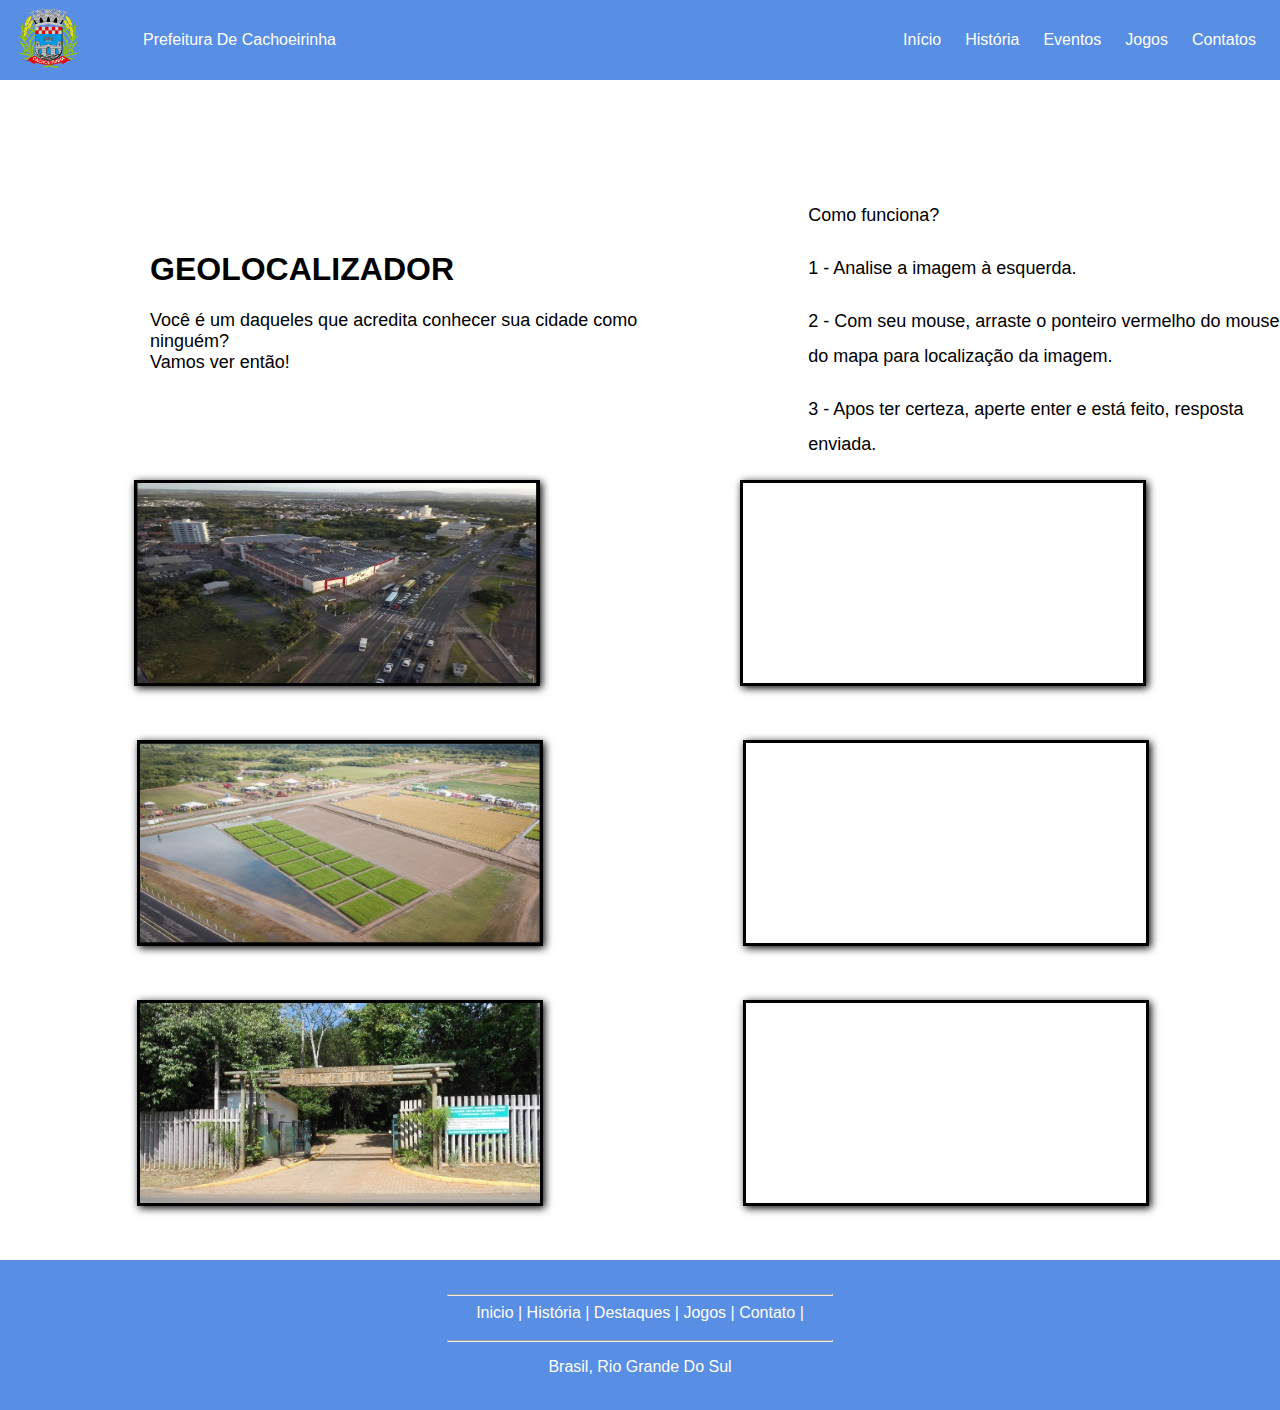
<file: jogos.html>
<!DOCTYPE html>
<html lang="en">
<head>
    <meta charset="UTF-8">
    <meta http-equiv="X-UA-Compatible" content="IE=edge">
    <meta name="viewport" content="width=device-width, initial-scale=1.0">
    <link rel="stylesheet" href="./style.css">
    <title>Prefeitura de Cachoeirinha</title>
    <link rel="shortcut icon" href="./img/logo-cachoeirinha.png" type="image/x-icon" >
</head>
<body>
    <header>
        <input type="hidden" name="localHidden" id="localHidden" value="1">
        <!-- MENU SITE -->
        <div>
        <img id="logo" src="img/logo_prefeitura.png">
        </div>

        <div>
            <a id="nome_logo">Prefeitura De Cachoeirinha</a>
        </div>

        <nav id="nav">
            <button aria-label="Abrir Menu" id="btn-mobile" aria-haspopup="true" aria-controls="menu" aria-expanded="false">Menu
            <span id="hamburguer"></span>
             </button>

        <div>         
                <ul id="menu" role="menu">
                <li><a href="index.html">Início</a></li>
                <li><a href="historia.html">História</a></li>
                <li><a href="Eventos.html">Eventos</a></li>
                <li><a href="jogos.html">Jogos</a></li>
                <li><a href="contato.html">Contatos</a></li>
            </ul>
        </div>
        </nav>
    </header>

    <div class="texto">
        <div class="geo">
            <h1>GEOLOCALIZADOR</h1>
            <p>Você é um daqueles que acredita conhecer sua cidade como ninguém? <br>Vamos ver então!</p>
        </div>

        <div class="direita">
            <p>Como funciona?</p>
            <p>1 - Analise a imagem à esquerda.</p>
            <p>2 - Com seu mouse, arraste o ponteiro vermelho do mouse <br> do mapa para localização da imagem.</p>
            <p>3 - Apos ter certeza, aperte enter e está feito, resposta enviada.</p>
        </div>
    </div>

    <div class="imgJogo">
        <div class="imgJogo1">
            <img id="maps1" src="img/shops.jpeg" alt="shoppingVale">
        </div>

        <div class="imgJogo1">
            <div class="gmap_canvas"><iframe width="400" height="200" id="gmap_canvas" src="https://maps.google.com/maps?q=av.%20general%20flores%20da%20cunha,%204001&t=&z=13&ie=UTF8&iwloc=&output=embed" frameborder="0" scrolling="no" marginheight="0" marginwidth="0"></iframe><a href="https://123movies-to.org"></a><br><style>.mapouter{position:relative;text-align:right;height:200px;width:400px;}</style><a href="https://www.embedgooglemap.net">google map embed code</a><style>.gmap_canvas {overflow:hidden;background:none!important;height:200px;width:400px;}</style></div>
        </div>
    </div>

    <div class="imgJogo">
        <div class="imgJogo1">
            <img id="maps2" src="img/irga.jpeg" alt="Irga">
        </div>

        <div class="imgJogo1">
            <div class="mapouter"><div class="gmap_canvas"><iframe width="400" height="200" id="gmap_canvas" src="https://maps.google.com/maps?q=Rua%20Agr%C3%B4nomo%20Bonif%C3%A1cio%20Carvalho%20Bernardes,%201494&t=&z=13&ie=UTF8&iwloc=&output=embed" frameborder="0" scrolling="no" marginheight="0" marginwidth="0"></iframe><a href="https://123movies-to.org"></a><br><style>.mapouter{position:relative;text-align:right;height:200px;width:400px;}</style><a href="https://www.embedgooglemap.net">google map embed code</a><style>.gmap_canvas {overflow:hidden;background:none!important;height:200px;width:400px;}</style></div></div>
        </div>
    </div>

    <div class="imgJogo">
        <div class="imgJogo1">
            <img id="maps3" src="img/tranquedo.jpeg" alt="shoppingVale">
        </div>

        <div class="imgJogo1">
            <div class="mapouter"><div class="gmap_canvas"><iframe width="400" height="200" id="gmap_canvas" src="https://maps.google.com/maps?q=Av.%20Capit%C3%A3o%20Garibaldi%20Pinto%20dos%20Santos,%202265&t=&z=13&ie=UTF8&iwloc=&output=embed" frameborder="0" scrolling="no" marginheight="0" marginwidth="0"></iframe><a href="https://123movies-to.org"></a><br><style>.mapouter{position:relative;text-align:right;height:200px;width:400px;}</style><a href="https://www.embedgooglemap.net">google map embed code</a><style>.gmap_canvas {overflow:hidden;background:none!important;height:200px;width:400px;}</style></div></div>
        </div>
    </div>

    <footer>      
        <div class="footer">
        <div class="">
            <p class="footer_body">
    <br>            
                <hr width="30%">   
            <a href="index.html">Inicio </a> |
            <a href="historia.html">História</a> |
            <a href="Eventos.html">Destaques</a> |
            <a href="jogos.html">Jogos</a> |
            <a href="contato.html">Contato</a> |
            </p>
                <hr width="30%">
                
        <div>
            <p class="endereco">
            <a>Brasil, Rio Grande Do Sul</a>
            </p>
        </div>
        </div>
    <br>       
            </footer>
</body>
</html>
</file>
<file: style.css>
/* MENU DO SITE */

/* Ficar grudados no canto esquerdo */
body, ul {                  
    margin: 0px;
    padding: 0px;     
    font-family: arial;
}

a {
    color: rgb(255, 255, 255);
    text-decoration: none;
    font-family: sans-serif;
}

/* Quando passar por cima do topico, criar um preto clarinho ao fundo */
a:hover {                   
    background: rgba(0, 0, 0, 0.05);
}

#logo {
    width: 65px;
    position: right;
    top: -90px;
    margin-right: 40px;
}

#nome_logo {
    width: 70px;
    text-align: left;
    margin: -365px;
}

header {
    box-sizing: border-box; /* height + padding */
    height: 80px;
    padding: 1rem; /* 1 rem = 16 px */
    display: flex; /* Itens ficar um do lado do outro */
    align-items: center;
    justify-content: space-between;
    background: #598EE5;
}

#menu {
    display: flex;
    list-style: none;
    gap: 0.5rem;
}

#menu a {
    display: block;
    padding: 0.5rem;
}

#btn-mobile {
    display: none;
}

/*  Linha de comando em que muda a tela de acordo com o tamanho dela - mobile */

@media (max-width: 600px) {
    #btn-mobile {
        display: block;
    }
    #menu {
        /* display: none; */
        display: block;
        position: absolute;
        width: 100%;
        top: 70px;
        right: 0px;
        background: #cfe2ff;
        transition: 0.6s;
        z-index: 1000;
        height: 0px;
        visibility: hidden;
        overflow-y: hidden;
    }
    #nav.active #menu {
        height: calc(100vh - 70px); /* vh = viewport, ou seja em toda a tela */
        visibility: visible;
        overflow-y: auto;
    }
    #menu a {
        padding: 1rem 0;
        margin: 0 1rem;
        border-bottom: 2px solid rgb(156, 156, 156);

    }
    #btn-mobile {
        display: flex;
        padding: 0.5rem 1rem;
        font-size: 1rem;
        border: none;
        background: none;
        cursor: pointer;
        gap: 0.5rem;
    }
    #hamburguer::after,
    #hamburguer::before {
        content: '';
        display: block;
        width: 20px;
        height: 2px;
        background: white;
        margin-top: 5px;
        transition: 0.3s;
        position: relative;
    }
    #nav.active #hamburger {
        border-top-color: transparent;
    }
    #nav.active #hamburguer::before {
    transform: rotate(135deg);
    }
    #nav.active #hamburguer::after {
        transform: rotate(-135deg);
        top: -7px;
    }
}

/* CONTEUDO DO SITE */

/*  INDEX - HISTORIA */

#imagem_fundo_inicio {
    background-image: url(img/parcao-cachoeirinha.jpeg);
    height: 580px;  
    text-align: center;    
    background-size: cover;
    padding-top: 5%;
    width: 100%;
}

#imagem_fundo_historia {
    background-image: url(img/foto_antiga.jpeg);
    height: 580px;  
    text-align: center;    
    background-size: cover;
    padding-top: 5%;
    width: 100%;
}

#centralizado {
    text-align: center;
}

#imagem_noticia {
    margin-top: 70px;
    margin-left: 30px;
    max-width: 30%;
}

#imagem_noticia2 {
    margin-top: 70px;
    margin-left: 30px;
    max-width: 40%;
}

#imagem_noticia3 {
    margin-top: 70px;
    margin-left: 30px;
    max-width: 30%;
}

#titulo_noticia {
    color: #598EE5;
    margin-top: -203px;
    margin-left: 340px;
}

#texto_noticia {
    color: black;
    margin-top: 18px;
    margin-left: 340px;
    margin-right: 40px;
}

#titulo_noticia2 {
    color: #598EE5;
    margin-top: -230px;
    margin-left: 180px;
}

#texto_noticia2 {
    color: black;
    margin-top: 18px;
    margin-left: 180px;
    margin-right: 40px;
}

.textosTh{
    padding-left: 20%;
}

#link {
    color: #598EE5;
    font-size: 15px;
}


/* CONTATO */

#color_black {
    color: black;
    text-align: center;
}

#fundocontato {
    font-family: Arial, Helvetica, sans-serif;
    color: white;
    float: left;
    padding-right: 87%;
    text-align: center;
    font-size: larger;
}

#email {
    margin-top: 50px;
    margin-left: 40px;
    width: 216px;
    height: 188px;
}

#emailtexto {
    margin-top: 60px; 
    margin-left: 40px;
    float: left;
    text-shadow: 1px 1px  black;
 }
 
 #abaemail {
    background-color: #92AFDD;
 }

 #li_contato {
    position: relative;
    list-style-type: none;
    font-family: Arial, Helvetica, sans-serif;
    color: white;
    text-decoration: none;
    margin-top: 30px;
    margin-right: 20px;
    float: right;
    padding: 30px 10px 30px 10px;
    font-size: large;
}

li, a {
    text-decoration: none;
}

li:before {
    display: inline-block;
    position: absolute;
    left: -1em;
    color:white;
}

li:hover {
    background-color: #598EE5;
    margin-right: 10px;
}

 .lupaprefeitura {
    float: right;
}

#logoetexto {
    display: flex;
}

.forms{
    margin-left: 34%;
    color: rgb(53, 53, 53);
    font-size: large;
}

fieldset {
    margin-top: 60px;
    margin-left: 20%;
    width: 50%;
    border: 2px solid #FFFF;
    background-color: #FFFF;
    border-radius: 3px;
    font-size: 14px;
    background-color: #92AFDD;
    font-family: Arial, Helvetica, sans-serif;
    color: white;
}

legend {
    padding: 5px;
}

.rotulo {
    margin-left: 20px;
    font-size: large;
    margin-top: 40px;
    color: white;
    font-size: 14px;
    display: block;
    margin-bottom: 4px;
}

.caixa-texto {
    margin-left: 20px;
    margin-top: 15px;
    color: Black;
    font-size: 14px;
    border-radius: 3px;
    padding: 6px 9px;
    border: 1px solid white;
    background-color: white;
    font-family: Arial, Helvetica, sans-serif;
    width: 90%;
}

.caixa-texto:hover {
    border: 1px solid white;
    box-shadow: 0 0 4px color black;
}

.caixa-mensagem {
    text-align: left;
    margin-left: 20px;
    margin-top: 15px;
    color: black;
    font-size: 14px;
    border-radius: 3px;
    padding: 10px 9px 300px;
    border: 1px solid white;
    background-color: white;
    width: 90%;
}

#fonte-mail {
    padding-top: 55%;
    text-align: center;
    padding-right: 23%;
    padding-left: 10%;
}

#fonte-mail2 {
    text-align: center;
    padding-right: 23%;
    padding-left: 10%;
}

.imagem-mail {
    margin-left: 8px;
    float: left;
}

.mail-msg {
    margin-left: 33.9%;
    margin-top: 10px;
}

.text-mail-msg {
    margin-right: 60%;
}

.supertext {
    color: white;
}

.everything {
    margin-left: 10%;
}

#send_text {
    color: black;
    
    margin-left: 43%;
    cursor: pointer;
}

/* FUNDO DO SITE */

.footer_body {
    text-align: center;
    font-size: 16px;
}

.footer_left {
    text-align: center;
    position: center;
    float: center;
    width: 100%;
    font-size: 15px;
    font-weight: bold;
}

footer {
    left: 0;
    bottom: 0;
    width: 100%;
    background: #598EE5;
    color: white;
    text-align: center;
}

.endereco {
    text-align: center;
    font-size: 16px;
    position: center;
}

/* ICONES */

.fa {
    padding: 20px;
    font-size: 30px;
    width: 50px;
    text-align: center;
    text-decoration: none;
  }

  .fa:hover {
    opacity: 0.5;
  }
 
  .fa {
    font-size: 25px;
    width: 25px;
    text-align: center;
    text-decoration: none;
    border-radius: 50%;
  }

  /*thailon*/

.icone{
    width: 100%;
    height: 50%;
    border-radius: 10%;
}
.estrela{
    width: 10%;
}
.selecao{
    margin-top: 3%;
    display: flex;
}
.selecao h3{
    text-align: center;
}
.gratis{
    font-size: 20px;
    color: rgb(20, 245, 20);
}
.juncao{
    display: inline-flex;
}
.nota{
    margin-top: 1.5%;
    margin-left: 1.5%;
}
.local1{
    margin-left: 20%;
    width: 250px;
}
.local1 a {
    text-decoration: none;
    color: black;
}
.local2{
    margin-left: 10%;
    width: 250px;
}
.local2 a {
    text-decoration: none;
    color: black;
}
.local3{
    margin-left: 10%;
    width: 250px;
}
.local3 a {
    text-decoration: none;
    color: black;
}

.linha-baixo nav{
    padding: 3%;
}

.linha-baixo nav li{
    margin-left: 1%;
    display:inline-block;
}

.linha-baixo nav li a{
    color: white;
    text-decoration: none;
}

.opcoes{
    display: flex;
}

.topicosex{
    margin: 3%;
    width: 100%;
}

.container{
    margin: 3%;
    margin-right: 10%;

}
.label{
    margin-right: 13%;
    margin-bottom: 3%;
    color: white;
    font-family: Arial, Helvetica, sans-serif;
}

.icones-rs{
    margin-top: 5%;
    margin-right: 37%;
}

.icone-rs{
    width: 8%;
}

#email{
    border-radius: 6px;
    border: 2px solid white;
    padding: 10px 14px;
    background: white;
}

.btn{
    flex: 0 0 auto;
    border: 2px solid white;
    border-radius: 6px;
    height: 100%;
    box-sizing: border-box;
    padding: 8px 12px;
    background: transparent;
    cursor: pointer;
    color: white;
    font-family: Arial, Helvetica, sans-serif;
    font-size: 16px;
    margin-left: 25px;
}

.filtros{
    display: flex;
    padding: 2%;
    border-bottom: 1px solid #969FAA;
    background-color: #c2c2c2;
}

.acao{
    width: 90%;
    display: flex;
}

.btn-filt{
    border: 2px solid white;
    border-radius: 6px;
    padding: 8px 12px;
    background: transparent;
    cursor: pointer;
    color: white;
    font-family: Arial, Helvetica, sans-serif;
    font-size: 21px;
    margin-left: 25px;
}

.btn-filt:hover{
    background-color:#969FAA;
}

.btn-filtro img{
    width: 10%;
}

.btn-filt a{
    text-decoration: none;
    color: white;
}

/* Jeffersom Bueno - Jogos */

#maps1 {
    margin-right: 200px;
}


#maps2 {
    margin-right: 200px;
}


#maps3 {
    margin-right: 200px;
}

.gmap_canvas {
    border: 3px solid rgb(0, 0, 0);
    box-shadow: 2px 2px 8px black;
}
p {
    font-family: Arial, Helvetica, sans-serif;
    font-size: large;
}

.texto {
    display: flex;
}

.geo {
    margin-left: 150px;
    margin-top: 150px;
    font-family: Arial, Helvetica, sans-serif;
}

.direita {
    margin-left: 10%;
    margin-top: 100px;
    line-height: 35px;
}

.imgJogo {
    display: flex;
    justify-content: center;
    margin-bottom: 50px;
    
   
}

.imgJogo1 img {
    border: 3px solid rgb(0, 0, 0);
    box-shadow: 2px 2px 8px black;
    width: 400px;
    height: 200px;
    
    
}
</file>
